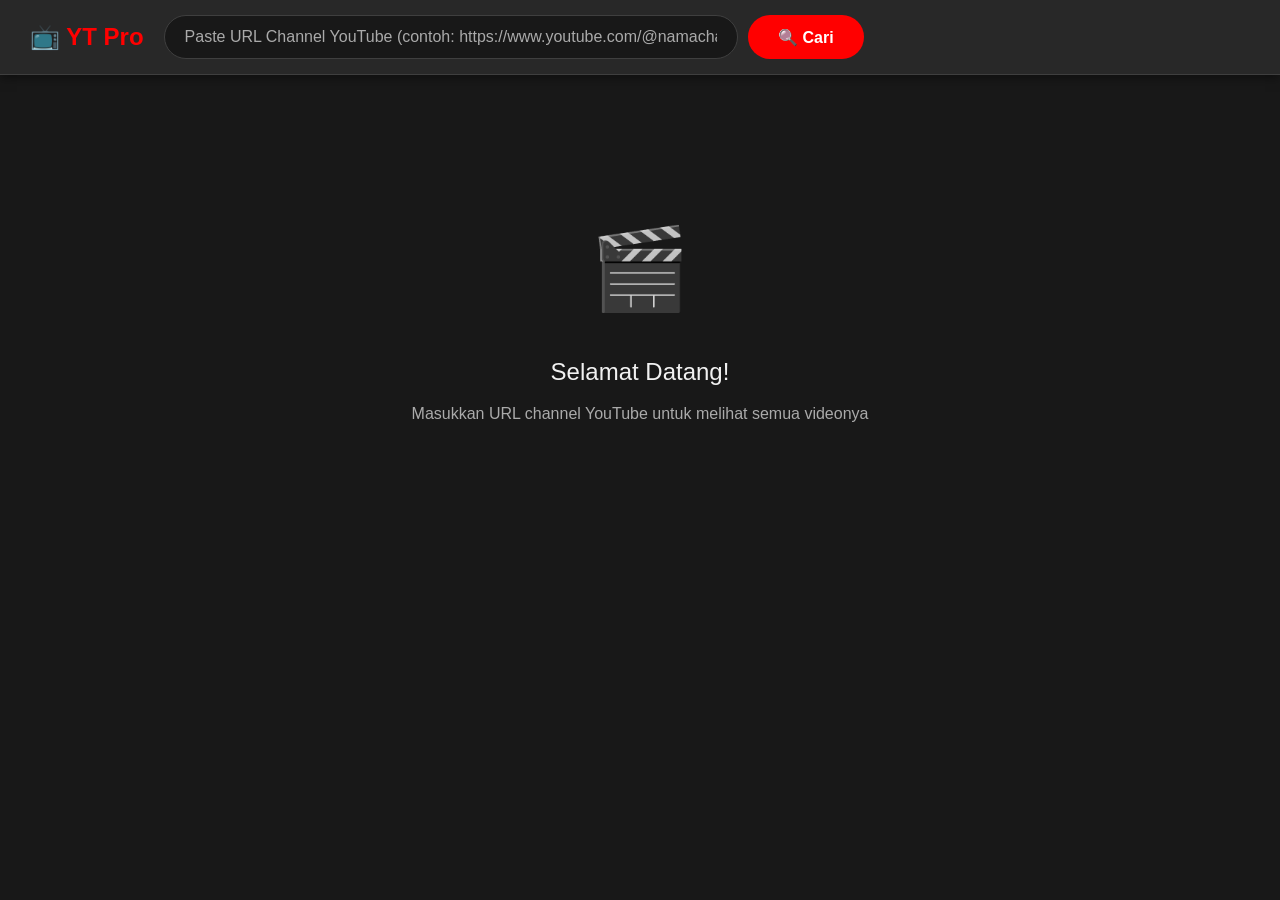
<file: web_profile/templates/index.html>
<!DOCTYPE html>
<html lang="id">
<head>
    <meta charset="UTF-8">
    <meta name="viewport" content="width=device-width, initial-scale=1.0">
    <title>YouTube Downloader Pro</title>
    <style>
        :root {
    --primary: #ff0000;
    --bg-dark: #181818;
    --bg-secondary: #282828;
    --bg-card: #1f1f1f;
    --text: #f1f1f1;
    --text-secondary: #aaaaaa;
    --hover: #3ea6ff;
    --border: #3f3f3f;
}

* {
    margin: 0;
    padding: 0;
    box-sizing: border-box;
}

body {
    font-family: 'Roboto', 'Segoe UI', Arial, sans-serif;
    background: var(--bg-dark);
    color: var(--text);
    line-height: 1.6;
}

/* Header */
.header {
    background: var(--bg-secondary);
    padding: 15px 30px;
    display: flex;
    align-items: center;
    gap: 20px;
    box-shadow: 0 2px 10px rgba(0,0,0,0.5);
    position: sticky;
    top: 0;
    z-index: 100;
    border-bottom: 1px solid var(--border);
}

.logo {
    font-size: 24px;
    font-weight: bold;
    color: var(--primary);
    display: flex;
    align-items: center;
    gap: 10px;
    white-space: nowrap;
}

.search-container {
    flex: 1;
    max-width: 700px;
    display: flex;
    gap: 10px;
}

.search-input {
    flex: 1;
    padding: 12px 20px;
    background: var(--bg-dark);
    border: 1px solid var(--border);
    border-radius: 40px;
    color: var(--text);
    font-size: 16px;
    transition: all 0.3s;
}

.search-input:focus {
    outline: none;
    border-color: var(--hover);
    background: #202020;
}

.search-input::placeholder {
    color: var(--text-secondary);
}

.search-btn {
    padding: 12px 30px;
    background: var(--primary);
    color: white;
    border: none;
    border-radius: 40px;
    cursor: pointer;
    font-weight: bold;
    font-size: 16px;
    transition: all 0.3s;
    white-space: nowrap;
}

.search-btn:hover {
    background: #cc0000;
    transform: translateY(-1px);
    box-shadow: 0 4px 12px rgba(255,0,0,0.3);
}

.search-btn:active {
    transform: translateY(0);
}

.search-btn:disabled {
    background: #555;
    cursor: not-allowed;
    transform: none;
}

/* Cookie Warning */
.cookie-warning {
    background: #ff9800;
    color: #000;
    padding: 10px 20px;
    border-radius: 8px;
    font-size: 14px;
    font-weight: bold;
    margin-bottom: 20px;
    display: none;
}

/* Container */
.container {
    max-width: 1400px;
    margin: 0 auto;
    padding: 30px 20px;
}

/* Channel Info */
.channel-info {
    background: var(--bg-secondary);
    padding: 25px 30px;
    border-radius: 12px;
    margin-bottom: 30px;
    display: none;
    border: 1px solid var(--border);
}

.channel-name {
    font-size: 28px;
    font-weight: bold;
    margin-bottom: 8px;
    color: var(--text);
}

.video-count {
    color: var(--text-secondary);
    font-size: 16px;
}

/* Loading */
.loading {
    text-align: center;
    padding: 80px 20px;
    display: none;
}

.spinner {
    display: inline-block;
    width: 50px;
    height: 50px;
    border: 4px solid var(--bg-secondary);
    border-top-color: var(--primary);
    border-radius: 50%;
    animation: spin 1s linear infinite;
    margin-bottom: 20px;
}

@keyframes spin {
    to { transform: rotate(360deg); }
}

.loading-text {
    color: var(--text-secondary);
    font-size: 18px;
}

/* Error */
.error {
    background: rgba(255, 68, 68, 0.15);
    border: 1px solid #ff4444;
    color: #ff6b6b;
    padding: 20px;
    border-radius: 8px;
    margin-bottom: 20px;
    display: none;
}

/* Empty State */
.empty-state {
    text-align: center;
    padding: 100px 20px;
    color: var(--text-secondary);
}

.empty-icon {
    font-size: 80px;
    margin-bottom: 20px;
    opacity: 0.8;
}

.empty-text {
    font-size: 24px;
    margin-bottom: 10px;
    color: var(--text);
}

.empty-subtext {
    font-size: 16px;
    color: var(--text-secondary);
}

/* Videos Grid */
.videos-grid {
    display: grid;
    grid-template-columns: repeat(auto-fill, minmax(320px, 1fr));
    gap: 20px;
}

.video-card {
    background: var(--bg-card);
    border-radius: 12px;
    overflow: hidden;
    transition: all 0.3s;
    cursor: pointer;
    border: 1px solid transparent;
}

.video-card:hover {
    transform: translateY(-5px);
    box-shadow: 0 8px 25px rgba(0,0,0,0.6);
    border-color: var(--border);
}

.video-thumbnail-container {
    position: relative;
    padding-top: 56.25%; /* 16:9 */
    overflow: hidden;
    background: #000;
}

.video-thumbnail {
    position: absolute;
    top: 0;
    left: 0;
    width: 100%;
    height: 100%;
    object-fit: cover;
    transition: transform 0.3s;
}

.video-card:hover .video-thumbnail {
    transform: scale(1.05);
}

.video-duration {
    position: absolute;
    bottom: 8px;
    right: 8px;
    background: rgba(0,0,0,0.85);
    color: white;
    padding: 4px 8px;
    border-radius: 4px;
    font-size: 13px;
    font-weight: 600;
}

.play-overlay {
    position: absolute;
    top: 50%;
    left: 50%;
    transform: translate(-50%, -50%);
    width: 68px;
    height: 68px;
    background: rgba(0,0,0,0.75);
    border-radius: 50%;
    display: flex;
    align-items: center;
    justify-content: center;
    opacity: 0;
    transition: all 0.3s;
    backdrop-filter: blur(4px);
}

.video-card:hover .play-overlay {
    opacity: 1;
    transform: translate(-50%, -50%) scale(1.1);
}

.play-icon {
    width: 0;
    height: 0;
    border-left: 22px solid white;
    border-top: 14px solid transparent;
    border-bottom: 14px solid transparent;
    margin-left: 6px;
}

.video-info {
    padding: 16px;
}

.video-title {
    font-weight: 500;
    margin-bottom: 10px;
    line-height: 1.4;
    display: -webkit-box;
    -webkit-line-clamp: 2;
    -webkit-box-orient: vertical;
    overflow: hidden;
    min-height: 44px;
    color: var(--text);
}

.video-meta {
    color: var(--text-secondary);
    font-size: 14px;
    margin-bottom: 14px;
}

.video-actions {
    display: flex;
    gap: 10px;
}

.btn {
    flex: 1;
    padding: 10px;
    border: none;
    border-radius: 8px;
    cursor: pointer;
    font-weight: 600;
    font-size: 14px;
    transition: all 0.3s;
    display: flex;
    align-items: center;
    justify-content: center;
    gap: 6px;
}

.btn-watch {
    background: #065fd4;
    color: white;
}

.btn-watch:hover {
    background: var(--hover);
    transform: translateY(-2px);
}

.btn-download {
    background: #00aa00;
    color: white;
}

.btn-download:hover {
    background: #00cc00;
    transform: translateY(-2px);
}

.btn-download.downloading {
    background: #ff9800;
}

.btn-download.completed {
    background: #4caf50;
}

.btn:disabled {
    background: #555;
    cursor: not-allowed;
    transform: none;
}

.progress-bar {
    height: 5px;
    background: #333;
    margin-top: 12px;
    border-radius: 3px;
    overflow: hidden;
    display: none;
}

.progress-fill {
    height: 100%;
    background: linear-gradient(90deg, #00aa00, #00ff00);
    transition: width 0.3s;
}

/* Modal */
.modal {
    display: none;
    position: fixed;
    top: 0;
    left: 0;
    width: 100%;
    height: 100%;
    background: rgba(0,0,0,0.92);
    z-index: 1000;
    overflow-y: auto;
    padding: 20px;
}

.modal-content {
    background: var(--bg-secondary);
    margin: 50px auto;
    max-width: 1200px;
    border-radius: 12px;
    overflow: hidden;
    box-shadow: 0 20px 60px rgba(0,0,0,0.8);
}

.modal-header {
    padding: 20px 30px;
    display: flex;
    justify-content: space-between;
    align-items: center;
    border-bottom: 1px solid var(--border);
    background: var(--bg-card);
}

.modal-title {
    font-size: 20px;
    font-weight: bold;
    color: var(--text);
}

.close-btn {
    background: none;
    border: none;
    color: var(--text);
    font-size: 32px;
    cursor: pointer;
    padding: 0;
    width: 44px;
    height: 44px;
    display: flex;
    align-items: center;
    justify-content: center;
    border-radius: 50%;
    transition: all 0.3s;
}

.close-btn:hover {
    background: rgba(255,255,255,0.1);
    transform: rotate(90deg);
}

.modal-body {
    padding: 0;
}

.video-player {
    position: relative;
    padding-top: 56.25%;
    background: #000;
}

.video-player iframe {
    position: absolute;
    top: 0;
    left: 0;
    width: 100%;
    height: 100%;
}

.quality-selector {
    padding: 25px 30px;
    background: var(--bg-dark);
    border-top: 1px solid var(--border);
}

.quality-title {
    font-size: 18px;
    font-weight: bold;
    margin-bottom: 18px;
    color: var(--text);
}

.quality-options {
    display: grid;
    grid-template-columns: repeat(auto-fill, minmax(160px, 1fr));
    gap: 12px;
}

.quality-btn {
    padding: 14px;
    background: var(--bg-secondary);
    border: 2px solid var(--border);
    color: var(--text);
    border-radius: 8px;
    cursor: pointer;
    font-weight: 600;
    transition: all 0.3s;
    text-align: center;
}

.quality-btn:hover {
    border-color: var(--primary);
    background: #2a2a2a;
    transform: translateY(-2px);
}

.quality-btn.selected {
    background: var(--primary);
    border-color: var(--primary);
    box-shadow: 0 4px 12px rgba(255,0,0,0.3);
}

.quality-info {
    font-size: 12px;
    color: var(--text-secondary);
    margin-top: 6px;
}

.download-confirm {
    padding: 25px 30px;
    text-align: center;
    background: var(--bg-card);
    border-top: 1px solid var(--border);
}

.download-confirm-btn {
    padding: 16px 50px;
    background: var(--primary);
    color: white;
    border: none;
    border-radius: 8px;
    font-size: 17px;
    font-weight: bold;
    cursor: pointer;
    transition: all 0.3s;
}

.download-confirm-btn:hover {
    background: #cc0000;
    transform: translateY(-2px);
    box-shadow: 0 6px 20px rgba(255,0,0,0.4);
}

.download-confirm-btn:active {
    transform: translateY(0);
}

/* Responsive */
@media (max-width: 768px) {
    .header {
        flex-direction: column;
        padding: 15px;
    }
    
    .search-container {
        width: 100%;
        max-width: none;
    }
    
    .videos-grid {
        grid-template-columns: 1fr;
    }
    
    .modal-content {
        margin: 20px;
    }
    
    .quality-options {
        grid-template-columns: repeat(2, 1fr);
    }
}

/* Scrollbar Custom */
::-webkit-scrollbar {
    width: 12px;
}

::-webkit-scrollbar-track {
    background: var(--bg-dark);
}

::-webkit-scrollbar-thumb {
    background: var(--bg-secondary);
    border-radius: 6px;
}

::-webkit-scrollbar-thumb:hover {
    background: #404040;
}
    </style>
</head>
<body>
    <!-- Header -->
    <div class="header">
        <div class="logo">📺 YT Pro</div>
        <div class="search-container">
            <input type="text" 
                   class="search-input" 
                   id="channelUrl" 
                   placeholder="Paste URL Channel YouTube (contoh: https://www.youtube.com/@namachannel)"
                   onkeypress="if(event.key==='Enter') loadVideos()">
            <button class="search-btn" id="searchBtn" onclick="loadVideos()">🔍 Cari</button>
        </div>
    </div>

    <!-- Container -->
    <div class="container">
        <!-- Cookie Warning -->
        <div id="cookieWarning" class="cookie-warning">
            ⚠️ Cookies tidak ditemukan! Download mungkin gagal.
        </div>

        <!-- Error Message -->
        <div id="error" class="error"></div>

        <!-- Loading -->
        <div id="loading" class="loading">
            <div class="spinner"></div>
            <div class="loading-text">Memuat video...</div>
        </div>

        <!-- Empty State -->
        <div id="emptyState" class="empty-state">
            <div class="empty-icon">🎬</div>
            <div class="empty-text">Selamat Datang!</div>
            <div class="empty-subtext">Masukkan URL channel YouTube untuk melihat semua videonya</div>
        </div>

        <!-- Channel Info -->
        <div id="channelInfo" class="channel-info">
            <div class="channel-name" id="channelName"></div>
            <div class="video-count" id="videoCount"></div>
        </div>

        <!-- Videos Grid -->
        <div id="videosGrid" class="videos-grid"></div>
    </div>

    <!-- Modal Player -->
    <div id="playerModal" class="modal">
        <div class="modal-content">
            <div class="modal-header">
                <div class="modal-title" id="modalTitle">Video Player</div>
                <button class="close-btn" onclick="closeModal()">&times;</button>
            </div>
            <div class="modal-body">
                <div class="video-player">
                    <iframe id="playerIframe" 
                            frameborder="0" 
                            allow="accelerometer; autoplay; clipboard-write; encrypted-media; gyroscope; picture-in-picture" 
                            allowfullscreen>
                    </iframe>
                </div>
                <div class="quality-selector">
                    <div class="quality-title">📥 Pilih Kualitas Download:</div>
                    <div id="qualityOptions" class="quality-options"></div>
                </div>
                <div class="download-confirm">
                    <button class="download-confirm-btn" id="downloadConfirmBtn" onclick="confirmDownload()">
                        ⬇️ Download Video
                    </button>
                </div>
            </div>
        </div>
    </div>

    <script>
        let currentVideoData = {};
        let selectedFormat = null;
        let downloadIntervals = {};

        // Load videos from channel
        async function loadVideos() {
            const url = document.getElementById('channelUrl').value.trim();
            const searchBtn = document.getElementById('searchBtn');
            const loading = document.getElementById('loading');
            const error = document.getElementById('error');
            const emptyState = document.getElementById('emptyState');
            const channelInfo = document.getElementById('channelInfo');
            const videosGrid = document.getElementById('videosGrid');

            if (!url) {
                showError('Masukkan URL channel terlebih dahulu!');
                return;
            }

            // Reset
            error.style.display = 'none';
            emptyState.style.display = 'none';
            channelInfo.style.display = 'none';
            videosGrid.innerHTML = '';
            loading.style.display = 'block';
            searchBtn.disabled = true;

            try {
                const response = await fetch('/get_videos', {
                    method: 'POST',
                    headers: {'Content-Type': 'application/json'},
                    body: JSON.stringify({channel_url: url})
                });

                const data = await response.json();

                if (data.success) {
                    document.getElementById('channelName').textContent = data.channel_name;
                    document.getElementById('videoCount').textContent = `${data.videos.length} video`;
                    channelInfo.style.display = 'block';

                    data.videos.forEach(video => {
                        const card = createVideoCard(video);
                        videosGrid.appendChild(card);
                    });
                } else {
                    showError(data.error);
                }
            } catch (err) {
                showError(err.message);
            } finally {
                loading.style.display = 'none';
                searchBtn.disabled = false;
            }
        }

        // Create video card
        function createVideoCard(video) {
            const card = document.createElement('div');
            card.className = 'video-card';
            
            const escapedTitle = escapeHtml(video.title);
            const escapedUrl = video.url.replace(/'/g, "\\'");
            
            card.innerHTML = `
                <div class="video-thumbnail-container" onclick="openPlayer('${escapedUrl}', '${video.id}', '${escapedTitle}')">
                    <img src="${video.thumbnail}" alt="${escapedTitle}" class="video-thumbnail" onerror="this.src='data:image/svg+xml,%3Csvg xmlns=%22http://www.w3.org/2000/svg%22 width=%22320%22 height=%22180%22%3E%3Crect fill=%22%23333%22 width=%22320%22 height=%22180%22/%3E%3Ctext fill=%22%23666%22 x=%2250%25%22 y=%2250%25%22 text-anchor=%22middle%22 dy=%22.3em%22%3ENo Image%3C/text%3E%3C/svg%3E'">
                    <div class="video-duration">${formatDuration(video.duration)}</div>
                    <div class="play-overlay">
                        <div class="play-icon"></div>
                    </div>
                </div>
                <div class="video-info">
                    <div class="video-title">${video.title}</div>
                    <div class="video-meta">
                        ${formatViews(video.view_count)} views • ${formatDate(video.upload_date)}
                    </div>
                    <div class="video-actions">
                        <button class="btn btn-watch" onclick="openPlayer('${escapedUrl}', '${video.id}', '${escapedTitle}')">
                            ▶️ Tonton
                        </button>
                        <button class="btn btn-download" id="btn-${video.id}" onclick="openDownloadModal('${escapedUrl}', '${video.id}')">
                            ⬇️ Download
                        </button>
                    </div>
                    <div class="progress-bar" id="progress-${video.id}">
                        <div class="progress-fill" id="progress-fill-${video.id}" style="width: 0%"></div>
                    </div>
                </div>
            `;
            
            return card;
        }

        // Open video player modal
        async function openPlayer(url, videoId, title) {
            const modal = document.getElementById('playerModal');
            const iframe = document.getElementById('playerIframe');
            const modalTitle = document.getElementById('modalTitle');

            // Set video
            const embedUrl = url.replace('watch?v=', 'embed/');
            iframe.src = embedUrl;
            modalTitle.textContent = decodeHtml(title);

            // Store current video data
            currentVideoData = { url, videoId, title };

            // Load quality options
            await loadQualityOptions(url);

            modal.style.display = 'block';
        }

        // Open download modal (shortcut)
        async function openDownloadModal(url, videoId) {
            currentVideoData = { url, videoId };
            await loadQualityOptions(url);
            document.getElementById('playerModal').style.display = 'block';
            document.getElementById('playerIframe').src = '';
        }

        // Load quality options
        async function loadQualityOptions(url) {
            const qualityOptions = document.getElementById('qualityOptions');
            qualityOptions.innerHTML = '<div style="text-align:center;color:#aaa;">⏳ Memuat opsi kualitas...</div>';

            try {
                const response = await fetch('/get_formats', {
                    method: 'POST',
                    headers: {'Content-Type': 'application/json'},
                    body: JSON.stringify({video_url: url})
                });

                const data = await response.json();

                if (data.success) {
                    qualityOptions.innerHTML = '';
                    
                    if (data.formats && data.formats.length > 0) {
                        data.formats.forEach((format, index) => {
                            const btn = document.createElement('button');
                            btn.className = 'quality-btn';
                            if (index === 0) {
                                btn.classList.add('selected');
                                selectedFormat = format.format_id;
                            }
                            
                            btn.innerHTML = `
                                <div>${format.label || 'Unknown Quality'}</div>
                                <div class="quality-info">${format.filesize_mb ? format.filesize_mb + ' MB' : 'Size unknown'}</div>
                            `;
                            
                            btn.onclick = () => selectQuality(format.format_id, btn);
                            qualityOptions.appendChild(btn);
                        });
                    } else {
                        qualityOptions.innerHTML = '<div style="text-align:center;color:#ff4444;">❌ Tidak ada format tersedia</div>';
                    }
                } else {
                    qualityOptions.innerHTML = '<div style="text-align:center;color:#ff4444;">❌ Gagal memuat opsi kualitas</div>';
                }
            } catch (err) {
                qualityOptions.innerHTML = '<div style="text-align:center;color:#ff4444;">❌ Error: ' + escapeHtml(err.message) + '</div>';
            }
        }

        // Select quality
        function selectQuality(formatId, button) {
            document.querySelectorAll('.quality-btn').forEach(btn => btn.classList.remove('selected'));
            button.classList.add('selected');
            selectedFormat = formatId;
        }

        // Confirm download
        async function confirmDownload() {
            if (!currentVideoData.videoId || !selectedFormat) {
                alert('Pilih kualitas video terlebih dahulu!');
                return;
            }

            const btn = document.getElementById('downloadConfirmBtn');
            const cardBtn = document.getElementById(`btn-${currentVideoData.videoId}`);
            
            btn.disabled = true;
            btn.textContent = '⏳ Memulai download...';

            try {
                const response = await fetch('/download', {
                    method: 'POST',
                    headers: {'Content-Type': 'application/json'},
                    body: JSON.stringify({
                        video_url: currentVideoData.url,
                        video_id: currentVideoData.videoId,
                        format_id: selectedFormat
                    })
                });

                const data = await response.json();

                if (data.success) {
                    closeModal();
                    if (cardBtn) {
                        startProgressTracking(currentVideoData.videoId, cardBtn);
                    }
                } else {
                    alert('Error: ' + (data.error || 'Unknown error'));
                }
            } catch (err) {
                alert('Error: ' + err.message);
            } finally {
                btn.disabled = false;
                btn.textContent = '⬇️ Download Video';
            }
        }

        // Track download progress
        function startProgressTracking(videoId, button) {
            const progressBar = document.getElementById(`progress-${videoId}`);
            const progressFill = document.getElementById(`progress-fill-${videoId}`);

            if (!button || !progressBar || !progressFill) return;

            button.className = 'btn btn-download downloading';
            button.textContent = '⏳ 0%';
            progressBar.style.display = 'block';

            // Clear existing interval if any
            if (downloadIntervals[videoId]) {
                clearInterval(downloadIntervals[videoId]);
            }

            downloadIntervals[videoId] = setInterval(async () => {
                try {
                    const response = await fetch(`/download_status/${videoId}`);
                    const status = await response.json();

                    if (status.status === 'downloading') {
                        const progress = Math.min(100, Math.max(0, status.progress || 0));
                        progressFill.style.width = `${progress}%`;
                        button.textContent = `⏳ ${progress}%`;
                    } else if (status.status === 'completed') {
                        clearInterval(downloadIntervals[videoId]);
                        delete downloadIntervals[videoId];
                        button.className = 'btn btn-download completed';
                        button.textContent = '✅ Selesai';
                        progressFill.style.width = '100%';
                        setTimeout(() => {
                            progressBar.style.display = 'none';
                        }, 3000);
                    } else if (status.status === 'error') {
                        clearInterval(downloadIntervals[videoId]);
                        delete downloadIntervals[videoId];
                        button.className = 'btn btn-download';
                        button.textContent = '❌ Gagal';
                        button.disabled = false;
                        alert('Download gagal: ' + (status.error || 'Unknown error'));
                        progressBar.style.display = 'none';
                    }
                } catch (err) {
                    console.error('Error checking download status:', err);
                }
            }, 1000);
        }

        // Close modal
        function closeModal() {
            const modal = document.getElementById('playerModal');
            const iframe = document.getElementById('playerIframe');
            modal.style.display = 'none';
            iframe.src = '';
            currentVideoData = {};
            selectedFormat = null;
        }

        // Show error
        function showError(message) {
            const error = document.getElementById('error');
            error.textContent = '❌ Error: ' + message;
            error.style.display = 'block';
            setTimeout(() => {
                error.style.display = 'none';
            }, 5000);
        }

        // Helper functions
        function formatDuration(seconds) {
            if (!seconds || seconds === 0) return '00:00';
            const h = Math.floor(seconds / 3600);
            const m = Math.floor((seconds % 3600) / 60);
            const s = Math.floor(seconds % 60);
            return h > 0 ? `${h}:${pad(m)}:${pad(s)}` : `${m}:${pad(s)}`;
        }

        function formatViews(views) {
            if (!views || views === 0) return '0';
            if (views >= 1000000) return `${(views / 1000000).toFixed(1)}M`;
            if (views >= 1000) return `${(views / 1000).toFixed(1)}K`;
            return views.toString();
        }

        function formatDate(dateStr) {
            if (!dateStr) return 'Unknown';
            try {
                const year = dateStr.substring(0, 4);
                const month = dateStr.substring(4, 6);
                const day = dateStr.substring(6, 8);
                return `${day}/${month}/${year}`;
            } catch (err) {
                return 'Unknown';
            }
        }

        function pad(num) {
            return num.toString().padStart(2, '0');
        }

        function escapeHtml(text) {
            if (!text) return '';
            const div = document.createElement('div');
            div.textContent = text;
            return div.innerHTML.replace(/'/g, "\\'").replace(/"/g, '\\"');
        }

        function decodeHtml(text) {
            if (!text) return '';
            return text.replace(/\\'/g, "'").replace(/\\"/g, '"');
        }

        // Close modal when clicking outside
        window.onclick = function(event) {
            const modal = document.getElementById('playerModal');
            if (event.target === modal) {
                closeModal();
            }
        }

        // Keyboard shortcuts
        document.addEventListener('keydown', function(event) {
            if (event.key === 'Escape') {
                closeModal();
            }
        });

        // Clean up intervals on page unload
        window.addEventListener('beforeunload', function() {
            Object.keys(downloadIntervals).forEach(videoId => {
                clearInterval(downloadIntervals[videoId]);
            });
        });
    </script>
</body>
</html>
</file>
